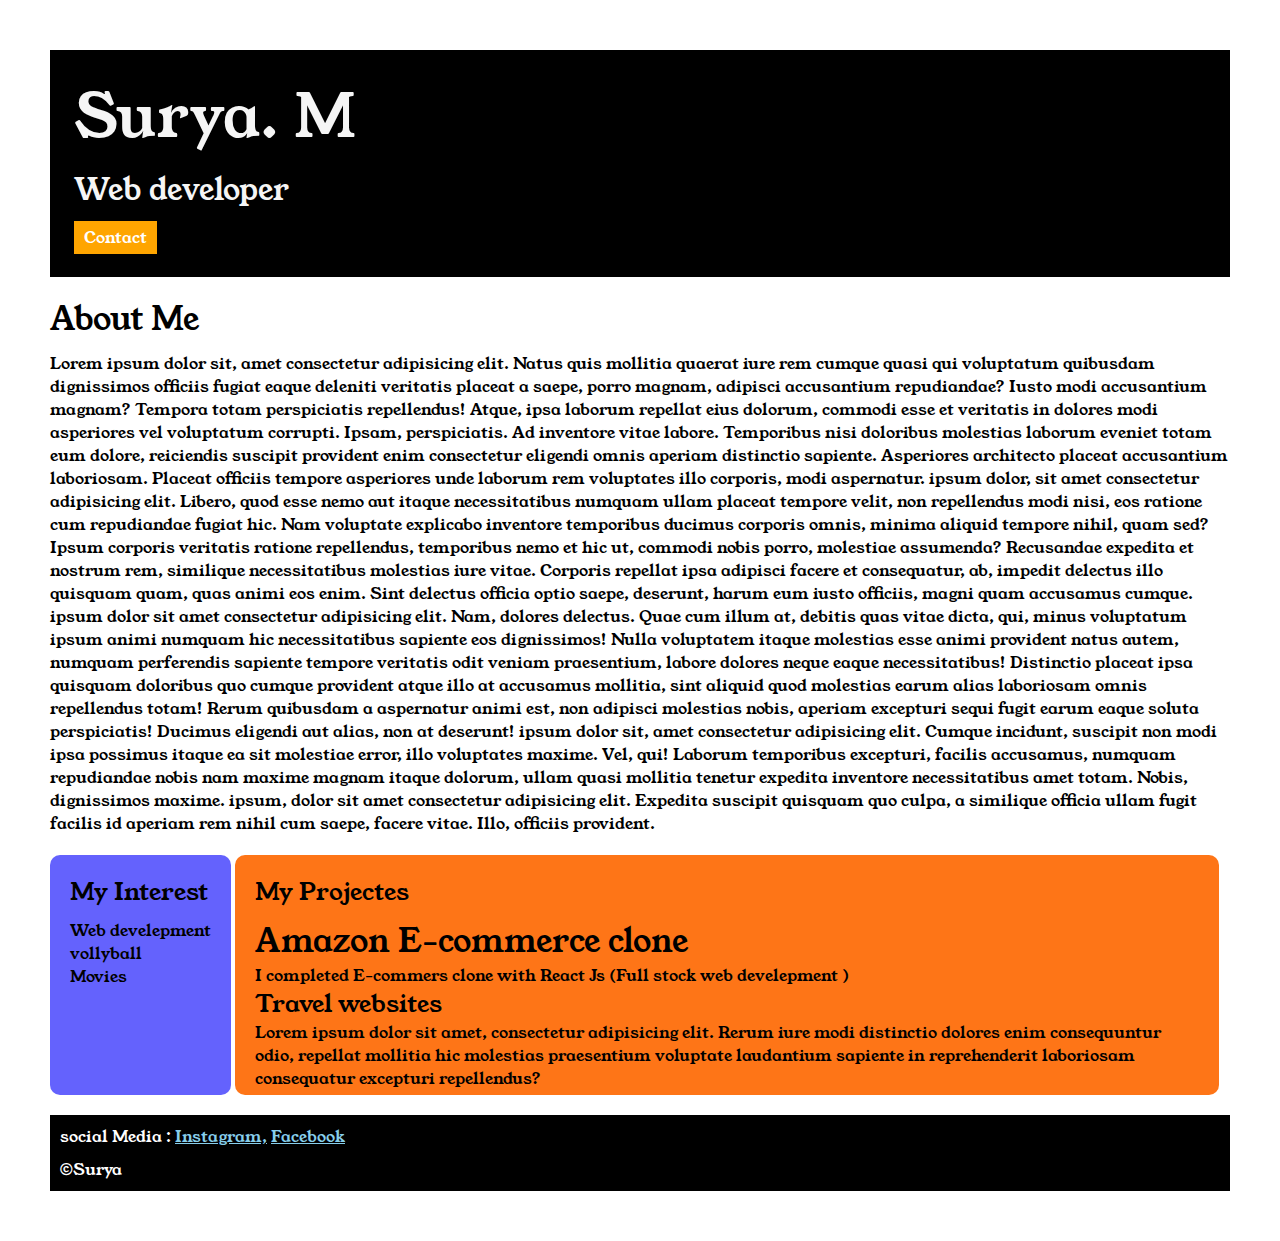
<file: Index.html>
<DOCTYPE html>
    <html>

    <head>
        <title> FSWD</title>
        <link rel="stylesheet" href="style.css">
        <link rel="preconnect" href="https://fonts.googleapis.com">
<link rel="preconnect" href="https://fonts.gstatic.com" crossorigin>
<link href="https://fonts.googleapis.com/css2?family=Young+Serif&display=swap" rel="stylesheet">

    </head>

    <body>
        <div class="container">

    <div class="section-one">
        <h1 class="section-one__name"> Surya. M </h1>
        <p class="section-one__role"> Web developer</p>
        <a href="contact.html" class="section-one__contact"> Contact </a>
        </div>

        <div class="section-two">
        <h1 class="section-two__title"> About Me </h1>
        <p class="section-two__desc"> Lorem ipsum dolor sit, amet consectetur adipisicing elit. Natus quis mollitia quaerat iure rem cumque quasi qui voluptatum quibusdam dignissimos officiis fugiat eaque deleniti veritatis placeat a saepe, porro magnam, adipisci accusantium repudiandae? Iusto modi accusantium magnam? Tempora totam perspiciatis repellendus! Atque, ipsa laborum repellat eius dolorum, commodi esse et veritatis in dolores modi asperiores vel voluptatum corrupti. Ipsam, perspiciatis. Ad inventore vitae labore. Temporibus nisi doloribus molestias laborum eveniet totam eum dolore, reiciendis suscipit provident enim consectetur eligendi omnis aperiam distinctio sapiente. Asperiores architecto placeat accusantium laboriosam. Placeat officiis tempore asperiores unde laborum rem voluptates illo corporis, modi aspernatur. ipsum dolor, sit amet consectetur adipisicing elit. Libero, quod esse nemo aut itaque necessitatibus numquam ullam placeat tempore velit, non repellendus modi nisi, eos ratione cum repudiandae fugiat hic. Nam voluptate explicabo inventore temporibus ducimus corporis omnis, minima aliquid tempore nihil, quam sed? Ipsum corporis veritatis ratione repellendus, temporibus nemo et hic ut, commodi nobis porro, molestiae assumenda? Recusandae expedita et nostrum rem, similique necessitatibus molestias iure vitae. Corporis repellat ipsa adipisci facere et consequatur, ab, impedit delectus illo quisquam quam, quas animi eos enim. Sint delectus officia optio saepe, deserunt, harum eum iusto officiis, magni quam accusamus cumque. ipsum dolor sit amet consectetur adipisicing elit. Nam, dolores delectus. Quae cum illum at, debitis quas vitae dicta, qui, minus voluptatum ipsum animi numquam hic necessitatibus sapiente eos dignissimos! Nulla voluptatem itaque molestias esse animi provident natus autem, numquam perferendis sapiente tempore veritatis odit veniam praesentium, labore dolores neque eaque necessitatibus! Distinctio placeat ipsa quisquam doloribus quo cumque provident atque illo at accusamus mollitia, sint aliquid quod molestias earum alias laboriosam omnis repellendus totam! Rerum quibusdam a aspernatur animi est, non adipisci molestias nobis, aperiam excepturi sequi fugit earum eaque soluta perspiciatis! Ducimus eligendi aut alias, non at deserunt! ipsum dolor sit, amet consectetur adipisicing elit. Cumque incidunt, suscipit non modi ipsa possimus
            itaque ea sit molestiae error, illo voluptates maxime. Vel, qui! Laborum temporibus excepturi, facilis
            accusamus, numquam repudiandae nobis nam maxime magnam itaque dolorum, ullam quasi mollitia tenetur expedita
            inventore necessitatibus amet totam. Nobis, dignissimos maxime. ipsum, dolor sit amet consectetur
            adipisicing elit. Expedita suscipit quisquam quo culpa, a similique officia ullam fugit facilis id aperiam
            rem nihil cum saepe, facere vitae. Illo, officiis provident.

        </p>
        </div>

        <div class="section-three">
        <H2 class="section-three__title"> My Interest </H2>
        <ul class="section-three__desc">
            <li> Web develepment</li>
            <li> vollyball</li>
            <li>Movies</li>
            
        </ul>
        </div>

<div class="section-four">
        <h2 class="section-four__title"> My Projectes </h2>
        <ul class="section-four__desc">
            <li>
                <h1> Amazon E-commerce clone </h1>
            <p> I completed E-commers clone with React Js (Full stock web develepment )</p>
        </li>
        </ul>
        <h2> Travel websites </h2>
        <p>
            Lorem ipsum dolor sit amet, consectetur adipisicing elit. Rerum iure modi distinctio dolores enim
            consequuntur odio, repellat mollitia hic molestias praesentium voluptate laudantium sapiente in
            reprehenderit laboriosam consequatur excepturi repellendus?
        </p>
        </div>

<div class="section-five">
        <p class="section-five__title"> social Media :
            <a href="#"> Instagram,</a>
            <a href="#"> Facebook </a>
        </p>
        <p class="section-five__desc">&copy;Surya</p>

        </div>
    </body>

    </html>
</file>
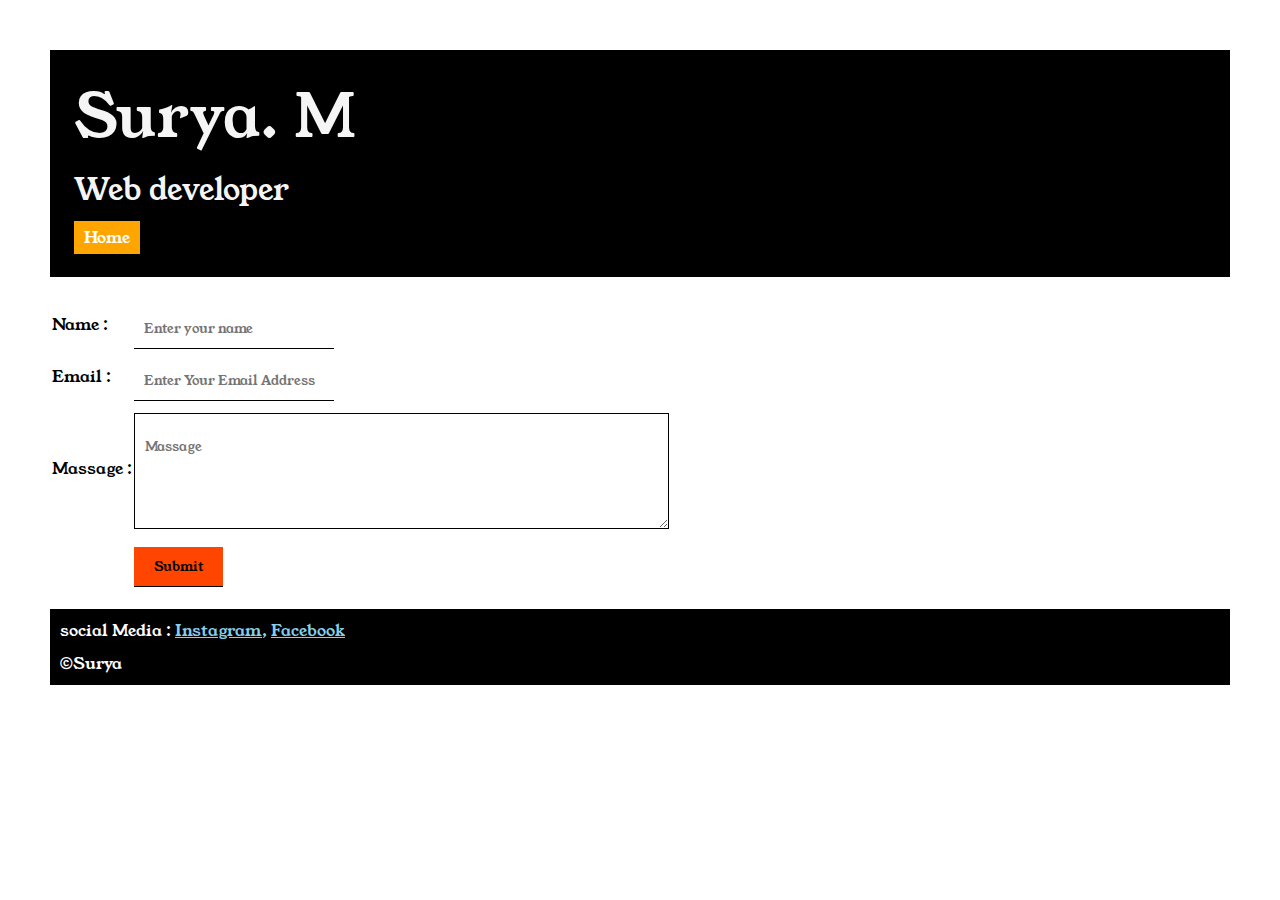
<file: contact.html>
<!DOCTYPE html>
<html>

<head>
    <meta charset='utf-8'>
    <meta http-equiv='X-UA-Compatible' content='IE=edge'>
    <title> Contact </title>
    <meta name='viewport' content='width=device-width, initial-scale=1'>
  <link rel="stylesheet" href="style.css">
    <link rel="preconnect" href="https://fonts.googleapis.com">
    <link rel="preconnect" href="https://fonts.gstatic.com" crossorigin>
    <link href="https://fonts.googleapis.com/css2?family=Young+Serif&display=swap" rel="stylesheet">
    
</head>

<body>
    <div class="container">
    <div class="section-one">
        <h1 class="section-one__name"> Surya. M </h1>
        <p class="section-one__role"> Web developer</p>
        <a class="section-one__contact" href="Index.html"> Home </a>
        </div>

        <div class="contact-form">
        <form>
        <table>
            <tr>
                <td> Name : </td>
                <td> <input type="name " placeholder="Enter your name " class="cantact-form__input"></td>
            </tr>
            <tr>
                <td> Email : </td>
                <td> <input type="email" placeholder="Enter Your Email Address" class="cantact-form__input"> </td>
            </tr>
            <tr>
                <td> Massage : </td>
                <td> <textarea placeholder="Massage " style="width: 250%; line-height:350%;" class="cantact-form__textarea" ></textarea></td>
            </tr>

            <tr>
                <td></td>
                <td> <input type="submit"  class="cantact-form__submit"></td>
            </tr>
        </table>
    </form>
    </div>

    <div class="section-five">
        <p class="section-five__title"> social Media :
            <a href="#"> Instagram,</a>
            <a href="#"> Facebook </a>
        </p>
        <p class="section-five__desc">&copy;Surya</p>

        </div>
</div>









</body>

</html>
</file>
<file: style.css>
*
{
    padding: 0%;
    margin: 0%;
        font-family: "Young Serif", serif;
        font-weight: 400;
        font-style: normal;
      }
      

.container
{
    padding: 50px;
}

.section-one
{
background-color: black;
color: whitesmoke;
padding:2%;
}
.section-one__contact
{
    background-color: orange;
    color: white;
    text-decoration: none;
    padding-left: 10px;
    padding-right: 10px;
    padding-top: 5px;
    padding-bottom: 5px;
    display: inline-block;
    margin-top: 10px;
}
.section-one__name
{
    font-size: 60px;
}
.section-one__role
{
    font-size: 30px;
    margin-top: 10px;
}

.section-two,.section-three,.section-four,.section-five
{
    margin-top: 20px;
}

.section-two__desc,.section-three__desc,.section-four__desc,.section-five__desc
{
    margin-top: 10px;
}
.section-five
{
    background-color: black;
    color:white ;
    padding: 10px;
}
.section-five__title a
{
    color:skyblue;
}

.section-four li,.section-three li
{
    list-style-type:none;
}
.section-three
{
    background-color: #6462fd;
    color: black;
    padding: 20px;
    display: inline-block;
    height: 200px;
    border-radius: 10px;
    vertical-align: top;
    
}
.section-four
{
    background-color: #fE7517;
display:inline-block;
padding: 20px;
height: 200px;
border-radius: 10px;
color: black;    
vertical-align: top;
width:80%;
}

.contact-form
{
    margin-top: 20px;
}

.cantact-form__input, .cantact-form__textarea, .cantact-form__submit
{
    margin-top: 10px;
}

.cantact-form__input
{
    border: none;
border-bottom: 1px solid black;
padding: 10px;
}

.cantact-form__textarea
{
    border: none;
border: 1px solid black;
padding: 10px;
}
.cantact-form__submit
{
    padding-top: 10px;
    padding-bottom: 10px;
    padding-left: 20px;
    padding-right:20px;
    background-color: orangered;
    color: black;
    border: none;
    border-bottom: 1px solid black;
}
</file>
